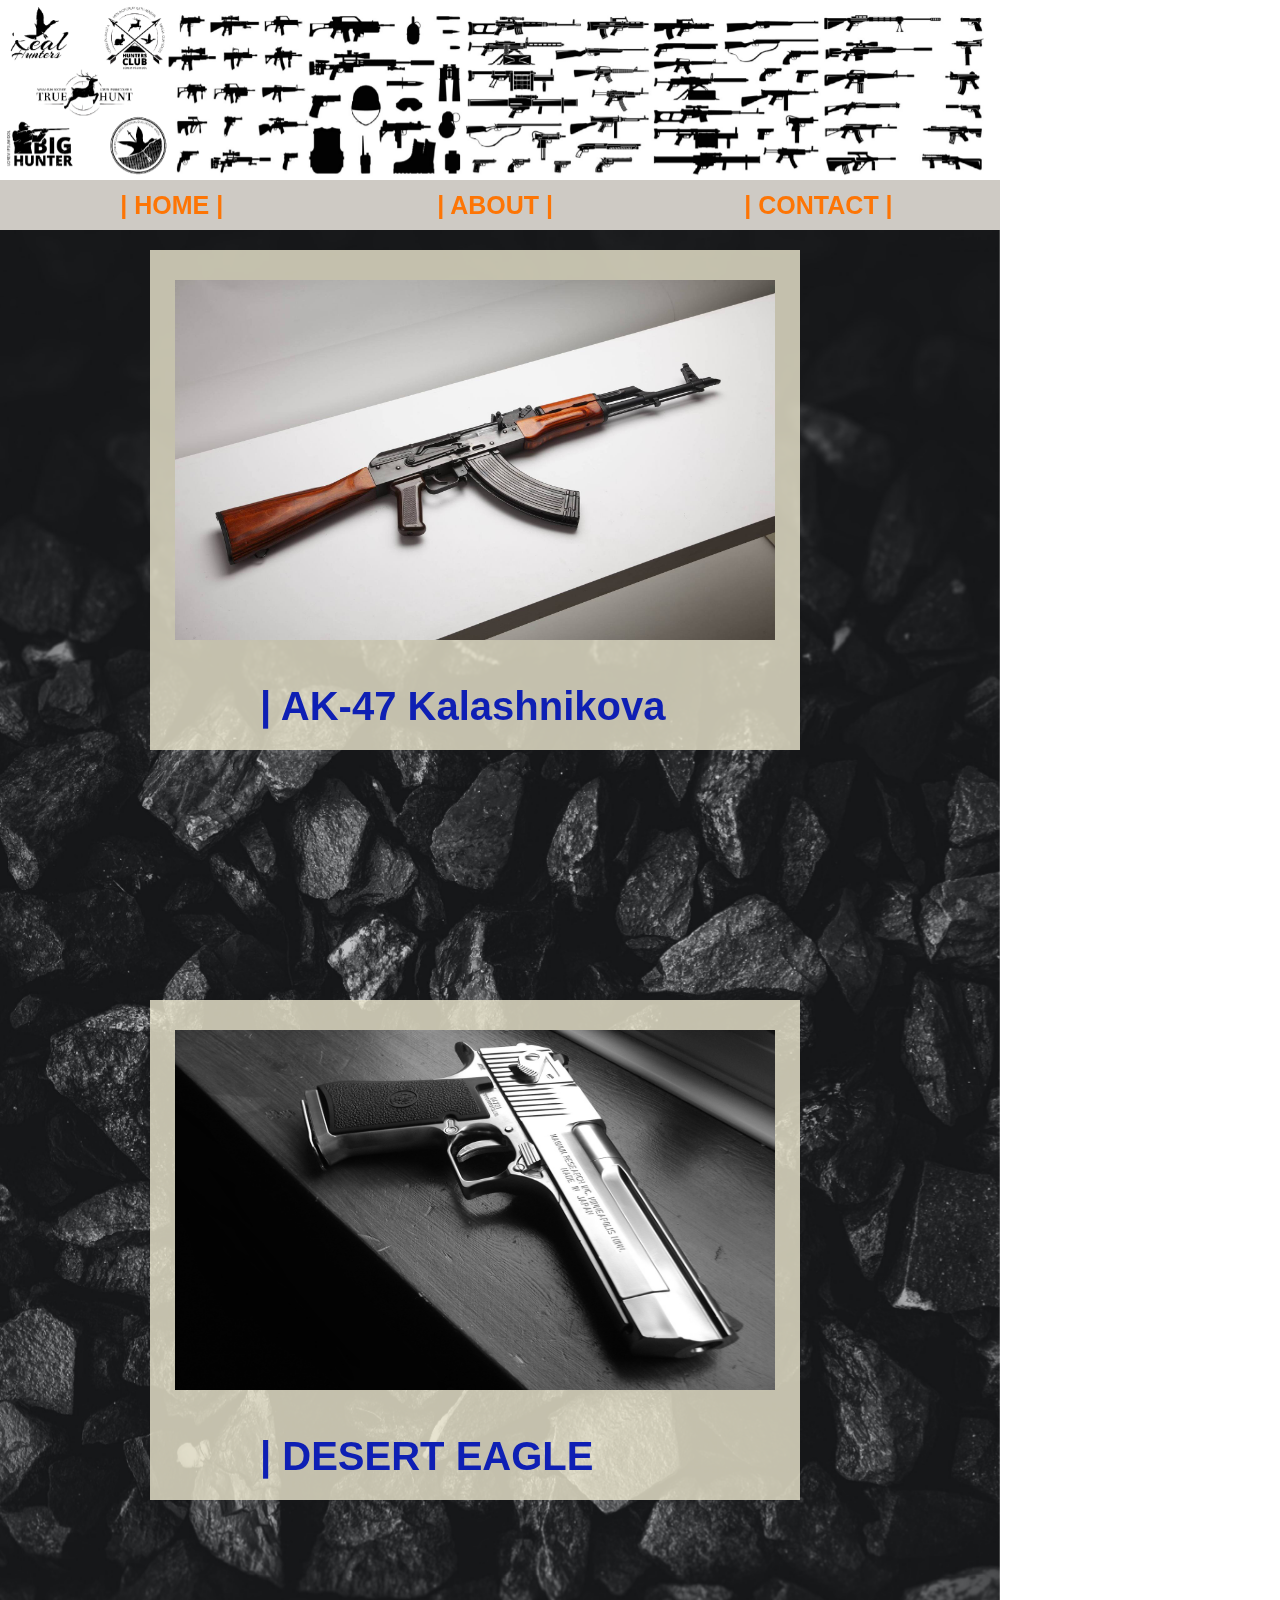
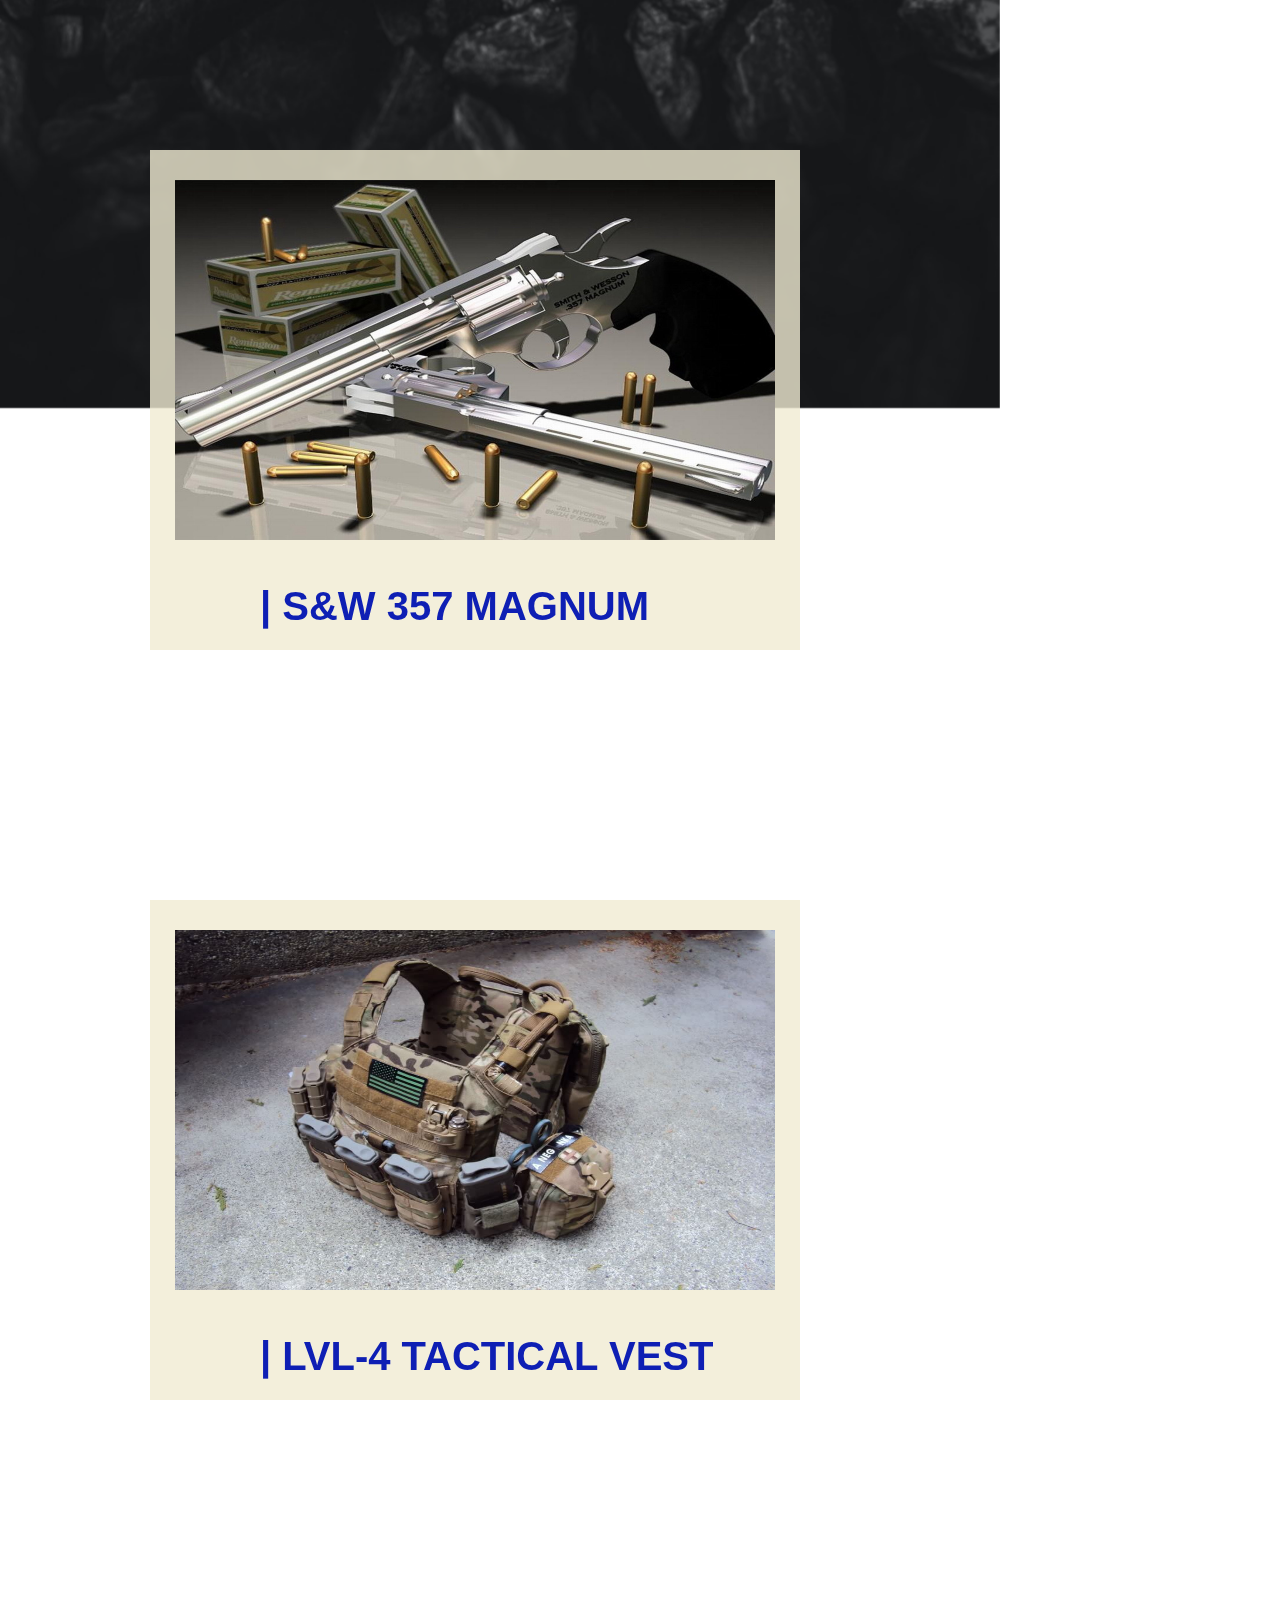
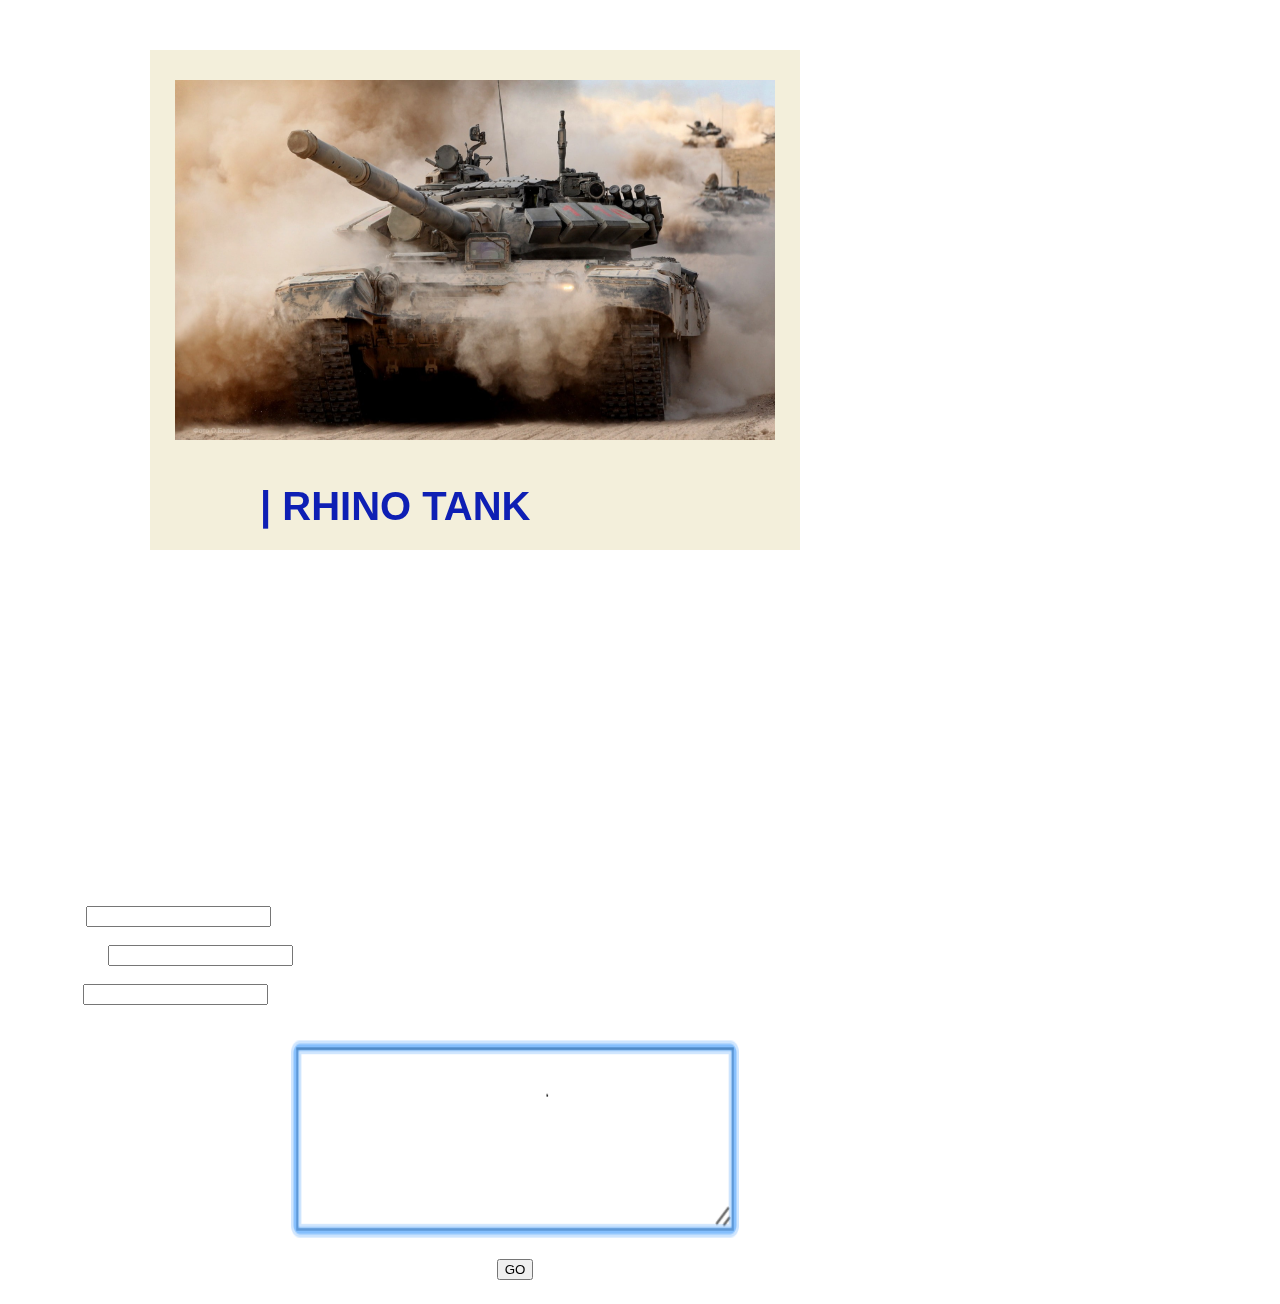
<file: index.html>
<!DOCTYPE HTML>
<html>

<head>
    <link rel="stylesheet" href="style.css">
</head>

<body>

    <div id="header1">
        <img src="images/guns123.png"width="1000px" />
    </div>

            <div id="header">
                <img src="images/wallpaper.jpg" width="100%"  />
            </div>

    <div id="tabs-top">
            <a href="index.html">| HOME |</a>
            <a href="about.html">| ABOUT  | </a>
            <a href="contact.html"> | CONTACT |</a>
    </div>

<a class="ak47" href="ak47.html"> 
    <img src="images/ak47.jpg"height="250px"/>                 
    <h3>|  AK-47  Kalashnikova</h3>                          
</a>

<a class="ak47" href="deagle.html">
    <img src="images/Guns Weapons Silver Desert Eagle.jpeg"height="250px"/>
        
    <h3> | DESERT EAGLE </h3>                             
</a>
   
<a class="ak47" href="magnum.html">
    <img src="images/357mag.jpg"height="250px"/>
        
    <h3> | S&W 357 MAGNUM </h3>
</a>

<a class="ak47" href="vest.html">
    <img src="images/armor.jpg"height="250px"/>
    
    <h3> | LVL-4 TACTICAL VEST </h3>
</a>

<a class="ak47" href="tank.html">
    <img src="images/tank.jpg"height="250px"/>
    
    <h3> | RHINO TANK </h3>
</a>

<div id="end">

<p>Thanks for shopping at our site for all your tactical and safety equipment. Feel free to drop a comment 
    to let us know if theres &nbsp&nbsp &nbsp&nbsp something we can do better. If you require an item that we currently do not stock , 
    let us know and we will source it out for you.</p>


<br><br><br>

    <label for="first name">Name : </label><input type="text" id="first name"/>
<br><br>
    <label for="first name">Surname : </label><input type="text" id="first name"/>
<br><br>
    <label for="first name">Email : </label><input type="text" id="first name"/>
<br><br>

<p align="center"><img src="images/comment.png" width="450" height="200" ></p>
   
<a href="index.html"><p align="center"><input type="submit" value="GO"></p></a>
</div>
</div>


</body>



</html>
</file>
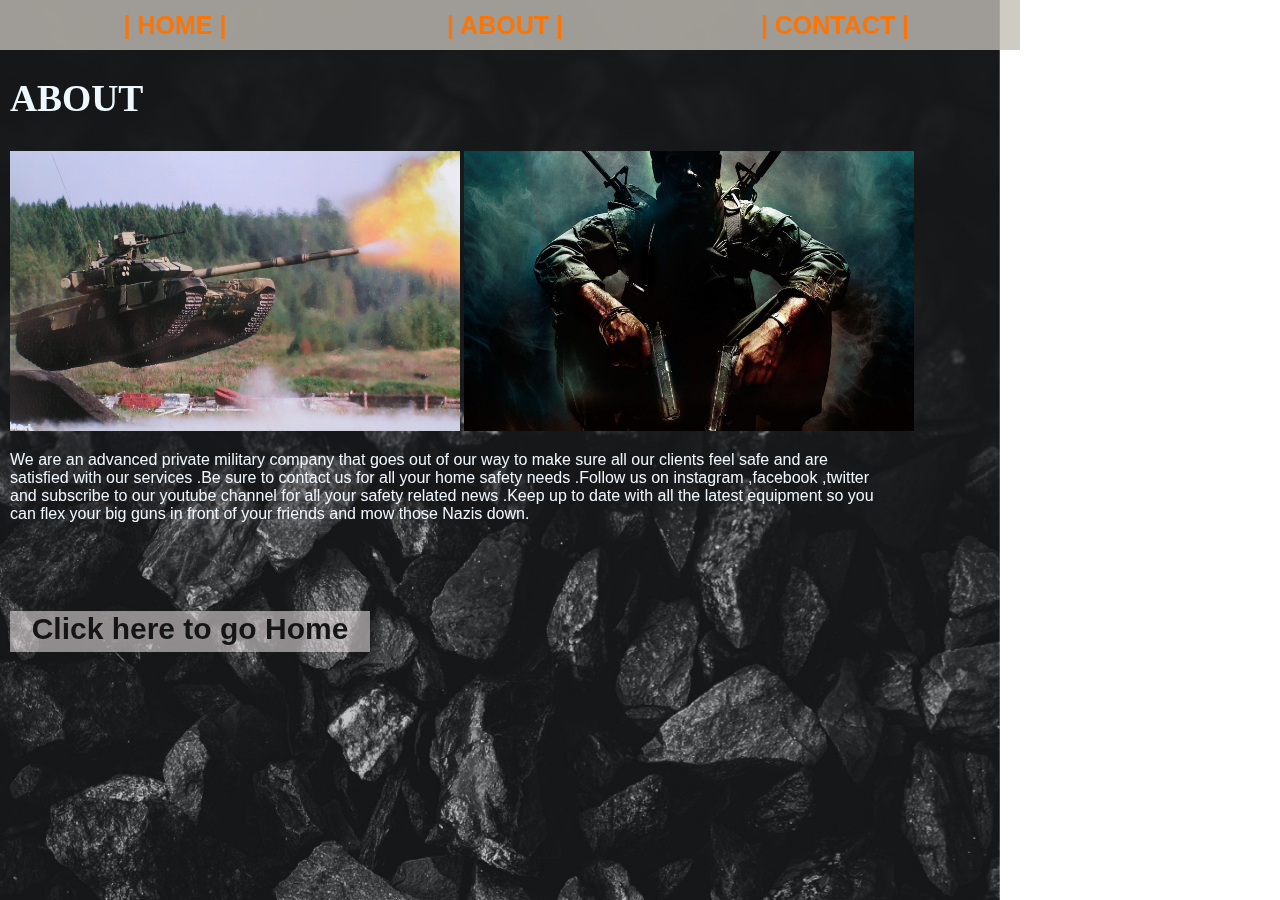
<file: about.html>
<!DOCTYPE HTML>
<html>
<head>
    <link rel="stylesheet" href="style.css">
</head>
<body>
  
    <div id="header2">
        <img src="images/wallpaper.jpg" width="100%"  />
  </div>
  <div id="tabs-top1">
        <a href="index.html">| HOME |</a>
        <a href="about.html">| ABOUT  | </a>
        <a href="contact.html">| CONTACT |</a>
        <br><br>

        <div id="head">
<h2>ABOUT</h2>
</div>
        <div id="ak47">
        <img src="images/tank3.jpg"width="450px" height="280px"/>
        <img src="images/blackops.jpg"width="450px" height="280px"/>
</div>

<div id="para">

    <p>
        We are an advanced private military company that goes out of our way to make sure all our clients feel safe and are satisfied with our services .Be sure to contact us for all your home safety needs .Follow us on instagram ,facebook ,twitter and subscribe to our youtube channel for all your safety related news .Keep up to date with all the latest equipment so you can flex your big guns in front of your friends and mow those Nazis down.
    </p>



<br><br><br><br>
<div id="btn1">
    
    
    <a class="btn add to cart" href="index.html">Click here to go Home</a>
</div>

</body>

</html>
</file>
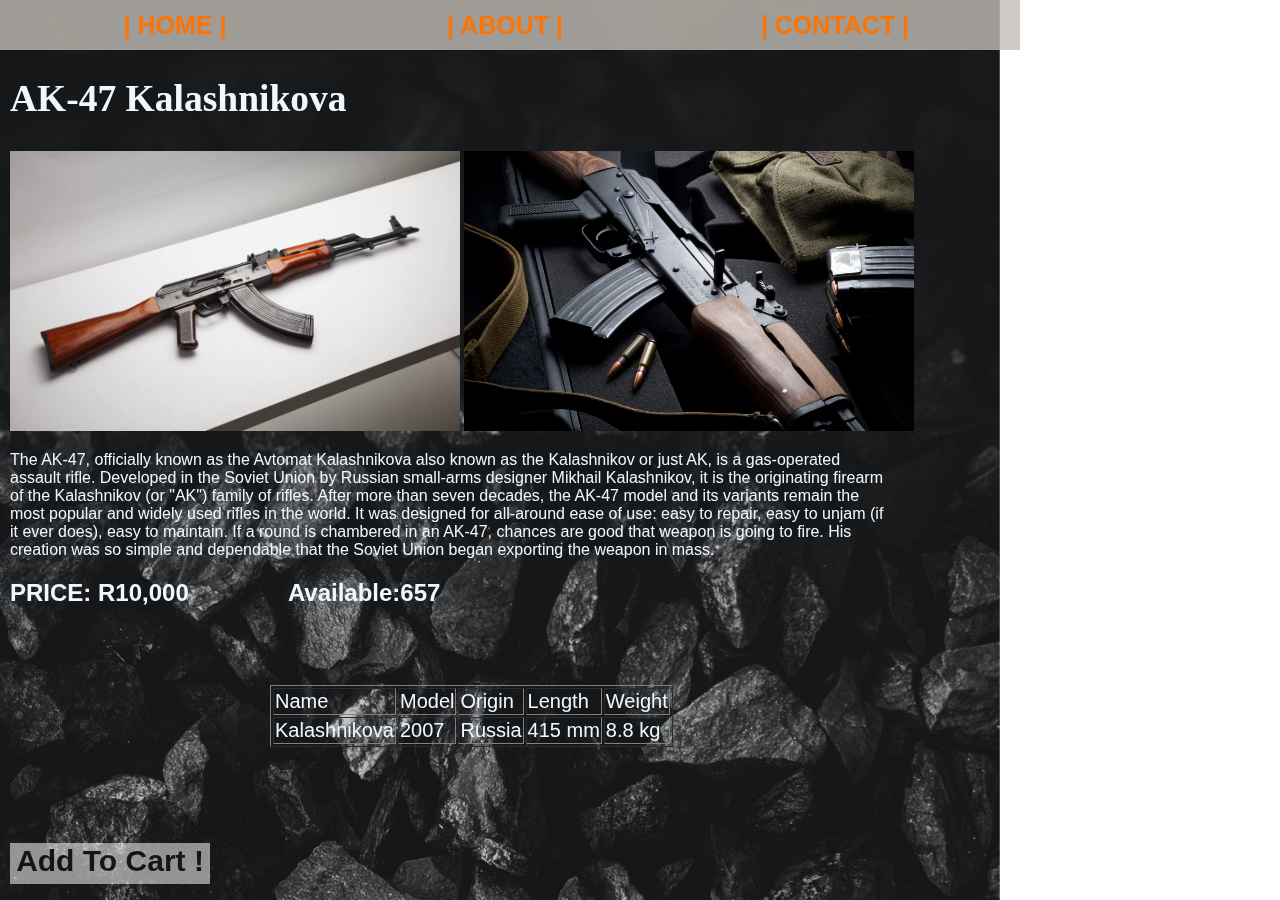
<file: ak47.html>
<!DOCTYPE HTML>
<html>
<head>
    <link rel="stylesheet" href="style.css">
</head>
<body>
  
    <div id="header2">
        <img src="images/wallpaper.jpg" width="100%"  />
  </div>
  <div id="tabs-top1">
        <a href="index.html">| HOME |</a>
        <a href="about.html">| ABOUT  | </a>
        <a href="contact.html">| CONTACT |</a>
        <br><br>

        <div id="head">
<h2>AK-47 Kalashnikova</h2>
</div>
        <div id="ak47">
        <img src="images/ak47.jpg"width="450px" height="280px"/>
        <img src="images/ak2.jpg"width="450px" height="280px"/>
</div>

<div id="para">

    <p>
        The AK-47, officially known as the Avtomat Kalashnikova also known as the Kalashnikov or just AK, is a gas-operated assault rifle. Developed in the Soviet Union by Russian small-arms designer Mikhail Kalashnikov, it is the originating firearm of the Kalashnikov (or "AK") family of rifles. After more than seven decades, the AK-47 model and its variants remain the most popular and widely used rifles in the world.
        It was designed for all-around ease of use: easy to repair, easy to unjam (if it ever does), easy to maintain. If a round is chambered in an AK-47, chances are good that weapon is going to fire. His creation was so simple and dependable that the Soviet Union began exporting the weapon in mass.
    </p>

<h2>PRICE: R10,000  &nbsp&nbsp&nbsp&nbsp&nbsp&nbsp&nbsp&nbsp&nbsp&nbsp&nbsp&nbsp&nbsp Available:657</h2>
</div>

<div id="table">
<table border="1">
    
<tr>
<td>Name</td>
<td>Model</td>
<td>Origin</td>  
<td>Length</td>
<td>Weight</td>
</tr>

<tr>
    <td>Kalashnikova</td>
    <td>2007</td>
    <td>Russia</td>  
    <td>415 mm</td>
    <td>8.8 kg</td>
    </tr>
</table>

</div>
<br><br><br><br>
<div id="btn">
<a class="btn add to cart" href="index.html">Add To Cart !</a>
</div>

</body>

</html>
</file>
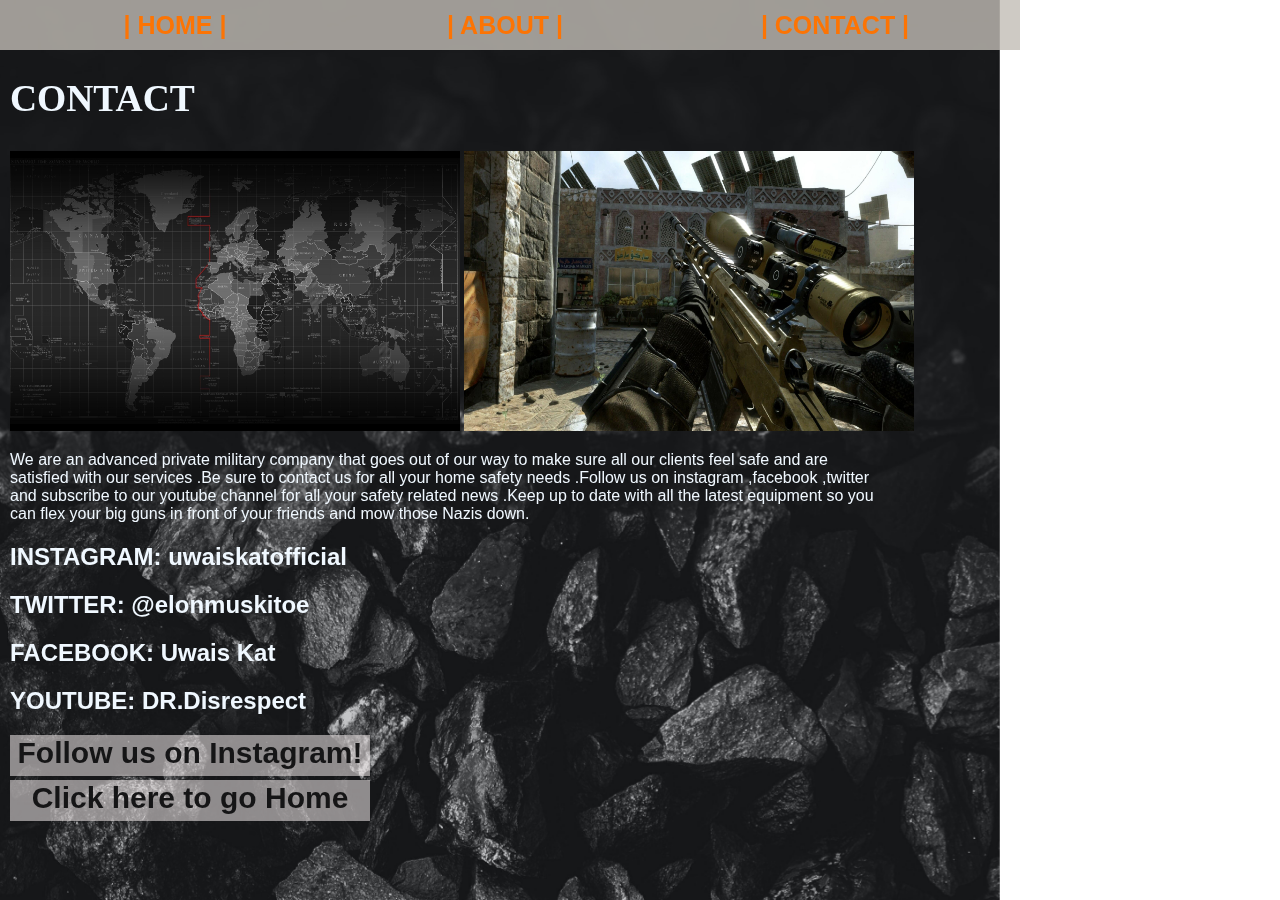
<file: contact.html>
<!DOCTYPE HTML>
<html>
<head>
    <link rel="stylesheet" href="style.css">
</head>
<body>
  
    <div id="header2">
        <img src="images/wallpaper.jpg" width="100%"  />
  </div>
  <div id="tabs-top1">
        <a href="index.html">| HOME |</a>
        <a href="about.html">| ABOUT  | </a>
        <a href="contact.html">| CONTACT |</a>
        <br><br>

        <div id="head">
<h2>CONTACT</h2>
</div>
        <div id="ak47">
      
        <img src="images/map1.jpg"width="450px" height="280px"/>
        <img src="images/gun3.jpg"width="450px" height="280px"/>
</div>

<div id="para">

    <p>
        We are an advanced private military company that goes out of our way to make sure all our clients feel safe and are satisfied with our services .Be sure to contact us for all your home safety needs .Follow us on instagram ,facebook ,twitter and subscribe to our youtube channel for all your safety related news .Keep up to date with all the latest equipment so you can flex your big guns in front of your friends and mow those Nazis down.
    </p>

<h2>INSTAGRAM: uwaiskatofficial </h2>
<h2> TWITTER: @elonmuskitoe </h2>
<h2> FACEBOOK: Uwais Kat </h2> 
<h2> YOUTUBE: DR.Disrespect</h2>
</div>


<br><br><br><br>
<div id="btn1">
<a class="btn add to cart" href="https://www.instagram.com/uwaiskatofficial/">Follow us on Instagram!</a>
</div>

<br>

<div id="btn1">
    
    
    <a class="btn add to cart" href="index.html">Click here to go Home</a>
</div>


</body>

</html>
</file>
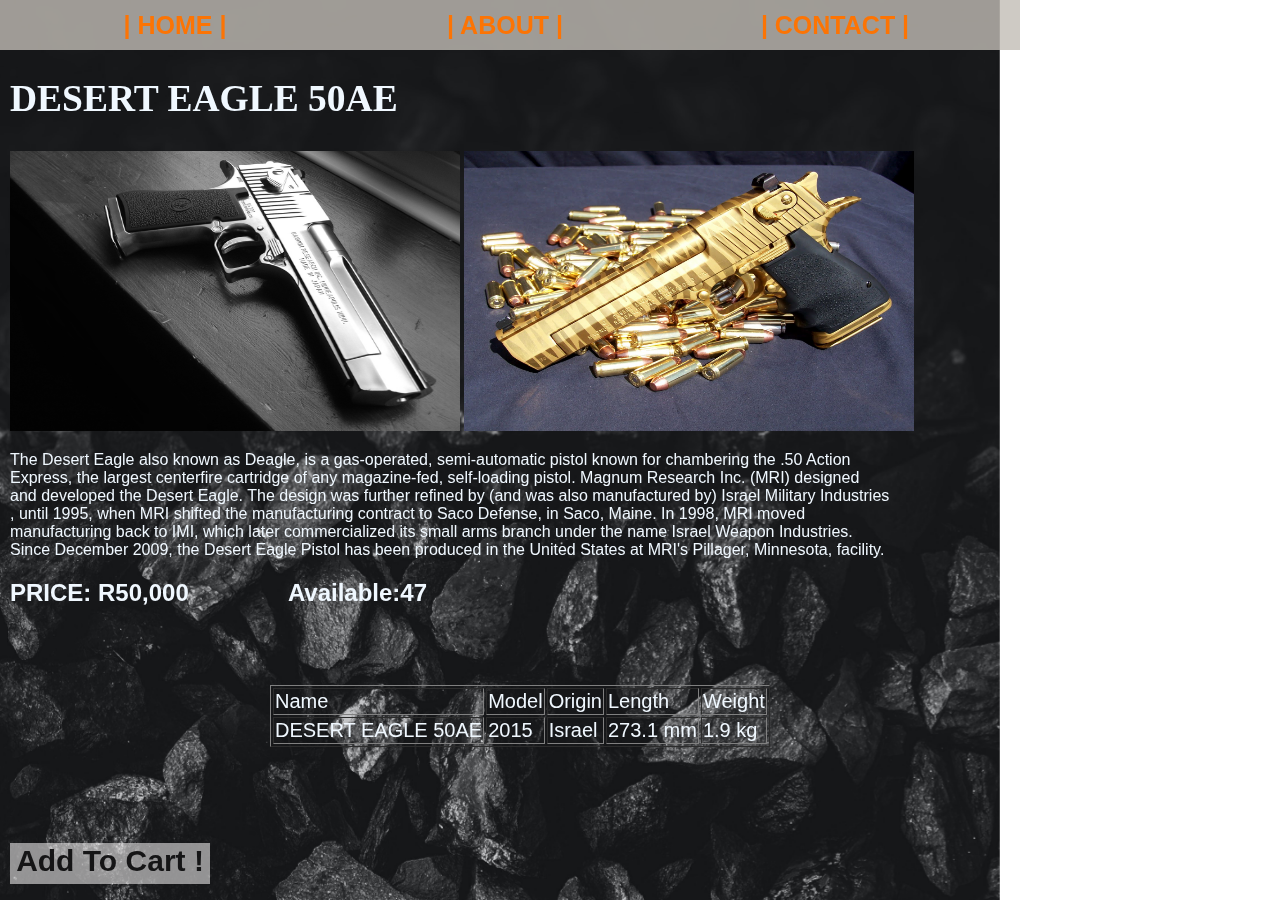
<file: deagle.html>
<!DOCTYPE HTML>
<html>
<head>
    <link rel="stylesheet" href="style.css">
</head>
<body>
  
    <div id="header2">
        <img src="images/wallpaper.jpg" width="100%"  />
  </div>
  <div id="tabs-top1">
        <a href="index.html">| HOME |</a>
        <a href="about.html">| ABOUT  | </a>
        <a href="contact.html">| CONTACT |</a>
        <br><br>

        <div id="head">
<h2>DESERT EAGLE 50AE</h2>
</div>
        <div id="ak47">
        <img src="images/Guns Weapons Silver Desert Eagle.jpeg"width="450px" height="280px"/>
        <img src="images/gold deagle.jpg"width="450px" height="280px"/>
</div>

<div id="para">

    <p>
        The Desert Eagle also known as Deagle, is a gas-operated, semi-automatic pistol known for chambering the .50 Action Express, the largest centerfire cartridge of any magazine-fed, self-loading pistol.

Magnum Research Inc. (MRI) designed and developed the Desert Eagle. The design was further refined by (and was also manufactured by) Israel Military Industries , until 1995, when MRI shifted the manufacturing contract to Saco Defense, in Saco, Maine. In 1998, MRI moved manufacturing back to IMI, which later commercialized its small arms branch under the name Israel Weapon Industries. Since December 2009, the Desert Eagle Pistol has been produced in the United States at MRI's Pillager, Minnesota, facility.
       </p>

<h2>PRICE: R50,000  &nbsp&nbsp&nbsp&nbsp&nbsp&nbsp&nbsp&nbsp&nbsp&nbsp&nbsp&nbsp&nbsp Available:47</h2>
</div>

<div id="table">
<table border="1">
    
<tr>
<td>Name</td>
<td>Model</td>
<td>Origin</td>  
<td>Length</td>
<td>Weight</td>
</tr>

<tr>
    <td>DESERT EAGLE 50AE</td>
    <td>2015</td>
    <td>Israel</td>  
    <td>273.1 mm</td>
    <td>1.9 kg</td>
    </tr>
</table>

</div>
<br><br><br><br>
<div id="btn">
<a class="btn add to cart" href="index.html">Add To Cart !</a>
</div>

</body>

</html>
</file>
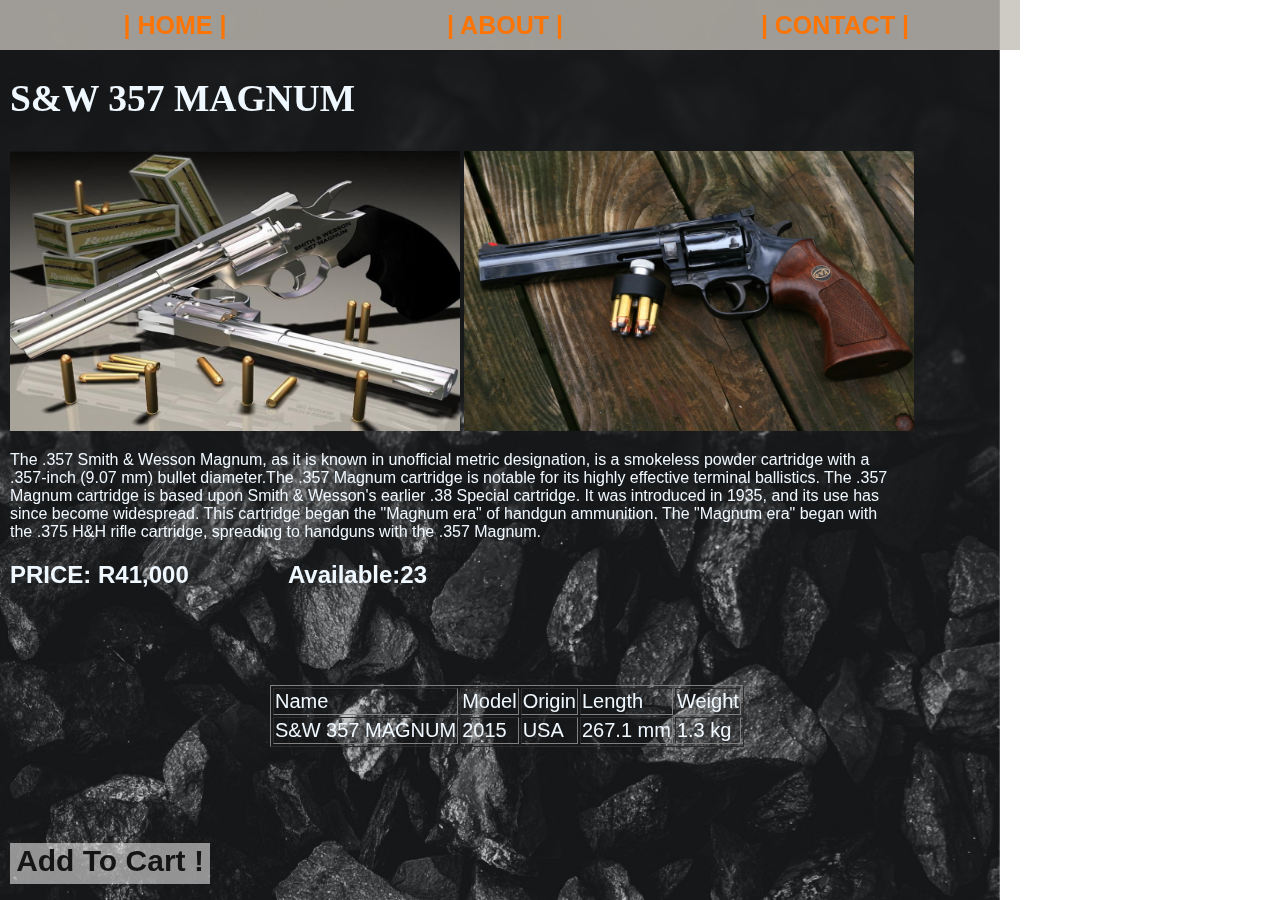
<file: magnum.html>
<!DOCTYPE HTML>
<html>
<head>
    <link rel="stylesheet" href="style.css">
</head>
<body>
  
    <div id="header2">
        <img src="images/wallpaper.jpg" width="100%"  />
  </div>
  <div id="tabs-top1">
        <a href="index.html">| HOME |</a>
        <a href="about.html">| ABOUT  | </a>
        <a href="contact.html">| CONTACT |</a>
        <br><br>

        <div id="head">
<h2>S&W 357 MAGNUM</h2>
</div>
        <div id="ak47">
        <img src="images/357mag.jpg"width="450px" height="280px"/>
        <img src="images/mag2.jpg"width="450px" height="280px"/>
</div>

<div id="para">

    <p>
        The .357 Smith & Wesson Magnum, as it is known in unofficial metric designation, is a smokeless powder cartridge with a .357-inch (9.07 mm) bullet diameter.The .357 Magnum cartridge is notable for its highly effective terminal ballistics.

        The .357 Magnum cartridge is based upon Smith & Wesson's earlier .38 Special cartridge. It was introduced in 1935, and its use has since become widespread. This cartridge began the "Magnum era" of handgun ammunition. The "Magnum era" began with the .375 H&H rifle cartridge, spreading to handguns with the .357 Magnum.
    </p>

<h2>PRICE: R41,000  &nbsp&nbsp&nbsp&nbsp&nbsp&nbsp&nbsp&nbsp&nbsp&nbsp&nbsp&nbsp&nbsp Available:23</h2>
</div>

<div id="table">
<table border="1">
    
<tr>
<td>Name</td>
<td>Model</td>
<td>Origin</td>  
<td>Length</td>
<td>Weight</td>
</tr>

<tr>
    <td>S&W 357 MAGNUM</td>
    <td>2015</td>
    <td>USA</td>  
    <td>267.1 mm</td>
    <td>1.3 kg</td>
    </tr>
</table>

</div>
<br><br><br><br>
<div id="btn">
<a class="btn add to cart" href="index.html">Add To Cart !</a>
</div>

</body>

</html>
</file>
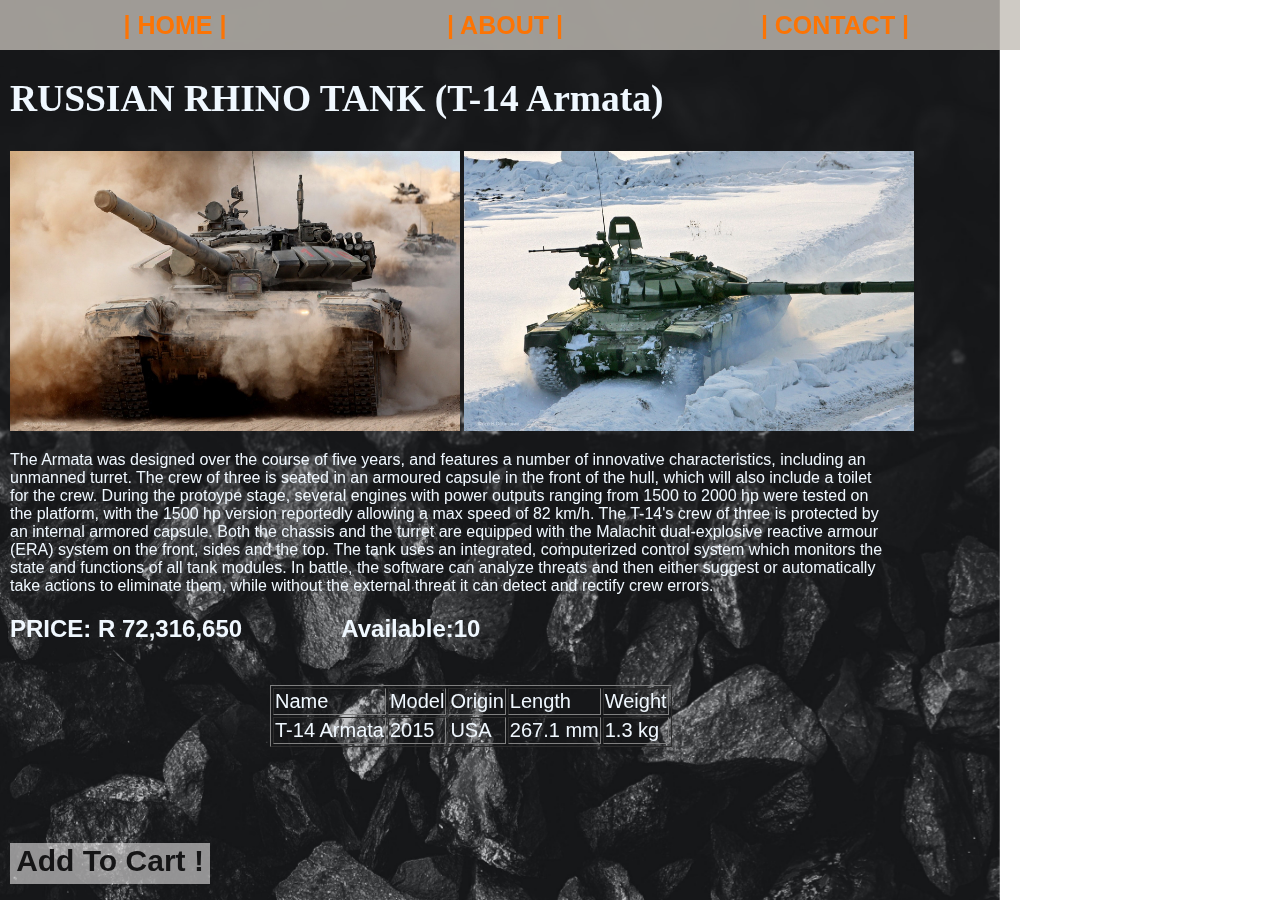
<file: tank.html>
<!DOCTYPE HTML>
<html>
<head>
    <link rel="stylesheet" href="style.css">
</head>
<body>
  
    <div id="header2">
        <img src="images/wallpaper.jpg" width="100%"  />
  </div>
  <div id="tabs-top1">
        <a href="index.html">| HOME |</a>
        <a href="about.html">| ABOUT  | </a>
        <a href="contact.html">| CONTACT |</a>
        <br><br>

        <div id="head">
<h2>RUSSIAN RHINO TANK (T-14 Armata)</h2>
</div>
        <div id="ak47">
        <img src="images/tank.jpg"width="450px" height="280px"/>
        <img src="images/tank2.jpg"width="450px" height="280px"/>
</div>

<div id="para">

    <p>
        The Armata was designed over the course of five years, and features a number of innovative characteristics, including an unmanned turret. The crew of three is seated in an armoured capsule in the front of the hull, which will also include a toilet for the crew.
        During the protoype stage, several engines with power outputs ranging from 1500 to 2000 hp were tested on the platform, with the 1500 hp version reportedly allowing a max speed of 82 km/h.
        The T-14's crew of three is protected by an internal armored capsule. Both the chassis and the turret are equipped with the Malachit dual-explosive reactive armour (ERA) system on the front, sides and the top. The tank uses an integrated, computerized control system which monitors the state and functions of all tank modules. In battle, the software can analyze threats and then either suggest or automatically take actions to eliminate them, while without the external threat it can detect and rectify crew errors.
    </p>

<h2>PRICE: R 72,316,650  &nbsp&nbsp&nbsp&nbsp&nbsp&nbsp&nbsp&nbsp&nbsp&nbsp&nbsp&nbsp&nbsp Available:10</h2>
</div>

<div id="table">
<table border="1">
    
<tr>
<td>Name</td>
<td>Model</td>
<td>Origin</td>  
<td>Length</td>
<td>Weight</td>
</tr>

<tr>
    <td>T-14 Armata</td>
    <td>2015</td>
    <td>USA</td>  
    <td>267.1 mm</td>
    <td>1.3 kg</td>
    </tr>
</table>

</div>
<br><br><br><br>
<div id="btn">
<a class="btn add to cart" href="index.html">Add To Cart !</a>
</div>




</body>

</html>
</file>
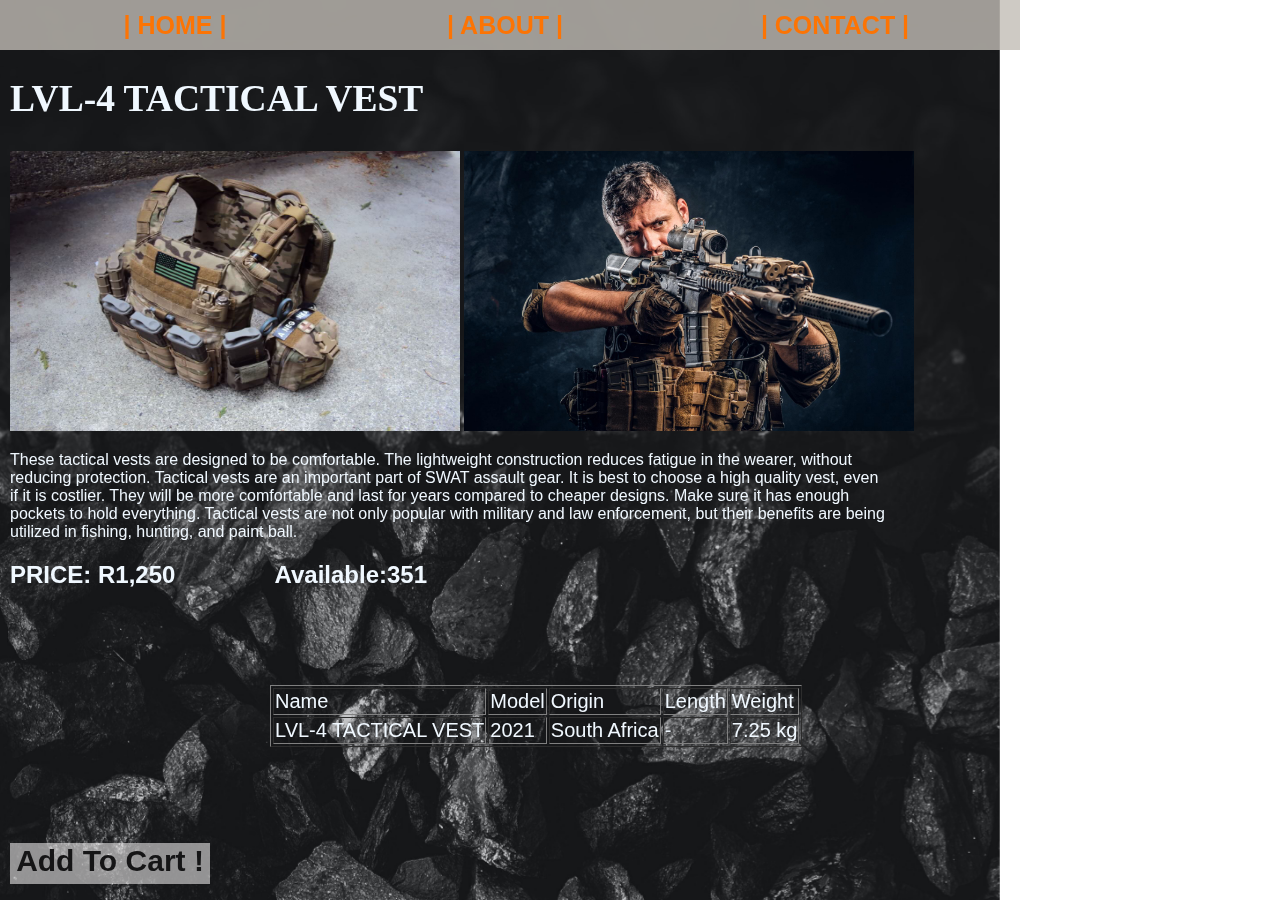
<file: vest.html>
<!DOCTYPE HTML>
<html>
<head>
    <link rel="stylesheet" href="style.css">
</head>
<body>
  
    <div id="header2">
        <img src="images/wallpaper.jpg" width="100%"  />
  </div>
  <div id="tabs-top1">
        <a href="index.html">| HOME |</a>
        <a href="about.html">| ABOUT  | </a>
        <a href="contact.html">| CONTACT |</a>
        <br><br>

        <div id="head">
<h2>LVL-4 TACTICAL VEST</h2>
</div>
        <div id="ak47">
        <img src="images/armor.jpg"width="450px" height="280px"/>
        <img src="images/armor2.jpg"width="450px" height="280px"/>
</div>

<div id="para">

    <p>
        These tactical vests are designed to be comfortable. The lightweight construction reduces fatigue in the wearer, without reducing protection. Tactical vests are an important part of SWAT assault gear. It is best to choose a high quality vest, even if it is costlier. They will be more comfortable and last for years compared to cheaper designs. Make sure it has enough pockets to hold everything. Tactical vests are not only popular with military and law enforcement, but their benefits are being utilized in fishing, hunting, and paint ball.
    </p>

<h2>PRICE: R1,250  &nbsp&nbsp&nbsp&nbsp&nbsp&nbsp&nbsp&nbsp&nbsp&nbsp&nbsp&nbsp&nbsp Available:351</h2>
</div>

<div id="table">
<table border="1">
    
<tr>
<td>Name</td>
<td>Model</td>
<td>Origin</td>  
<td>Length</td>
<td>Weight</td>
</tr>

<tr>
    <td>LVL-4 TACTICAL VEST</td>
    <td>2021</td>
    <td>South Africa</td>  
    <td>-</td>
    <td>7.25 kg</td>
    </tr>
</table>

</div>
<br><br><br><br>
<div id="btn">
<a class="btn add to cart" href="index.html">Add To Cart !</a>
</div>

</body>

</html>
</file>
<file: style.css>
body{
    padding: 0;
    margin: 0;
    font-family: Helvetica;
    width:1000px;
}

#header1{
    position:fixed;
    top:0;
    left: 0;
    z-index : 500;
    z-index: 700;
}


#header{
    position: fixed;
    top:230px;
    left: 0;
    z-index : 500;
    width   :1000px;
    height  :950px;
    background-repeat: repeat-x;
}


#tabs-top{
    position: fixed;
    top     : 180px;
    left    : 0;
    z-index : 700;
    height  : 40px;
    background-color:whitesmoke;
    font-family:Arial, Helvetica, sans-serif;
    text-decoration : none;
    background      : rgba(194, 189, 181, 0.8);
    width           : 980px;
    height          : 30px;
    display         : block;
    margin          : auto;
    margin-top      : 0px;
    padding         : 10px; 
}

#tabs-top a{
    float   : left;
    display : block;
    width   : 33%;
    height  :40px;
    font-weight : 700;
    color       : rgba(255, 115, 0, 0.973);
    text-align  : center;
    text-decoration : none;
    padding-top     : 1px;  
    font-size: 25px;
}

a.ak47{
    position:relative;
    z-index: 600;
    text-decoration : none;
    background      : rgba(240, 235, 210, 0.8);
    width           : 540px;
    height          : 500px;
    display         : block;
    margin-left: 150px;
    margin-top      : 250px;
    padding         : 1px; 
    padding: 0 0 0 110px;
    margin-bottom: 24px;
    
}

.ak47 img{
    height : 360px;
    width   : 600px;
    margin-top: 30px;
  margin-left: -85px;
 
   
}

.ak47 h3{
    padding : 0;
    margin-bottom :0;
    font-size: 40px;
    width :600px ;
    color : #0e1fb4;
}

.ak47 p{
    margin  : 0;
    padding : 10;
    width   : 500px;
    color   :  rgba(255, 115, 0, 0.973);
}


#head {
   position: relative;
color: aliceblue;
font-family: 'Times New Roman', Times, serif;
font-size: 25px;
}

#para {
   color: aliceblue;
   width: 880px;
  float: left;
}

#tabs-top1{
    position: relative;
    top     : 0px;
    left    : 0;
    z-index : 700;
    height  : 40px;
    background-color:whitesmoke;
    font-family:Arial, Helvetica, sans-serif;
    text-decoration : none;
    background      : rgba(194, 189, 181, 0.8);
    width           : 1000px;
    height          : 30px;
    display         : block;
    margin          : auto;
    margin-top      : 0px;
    padding         : 10px; 
    
}

#tabs-top1 a{
    float   : left;
    display : block;
    width   : 33%;
    height  :40px;
    font-weight : 700;
    color       : rgba(255, 115, 0, 0.973);
    text-align  : center;
    text-decoration : none;
    padding-top     : 1px;  
    font-size: 25px;
}


#header2{
    position: fixed;
    top:0px;
    left: 0;
    z-index : 500;
    width   :1000px;
    height  :950px;
    background-repeat: repeat-x;
}

#table {
    font-size: 20px;
    color: aliceblue;
    position: relative;
    z-index: 600;
    text-decoration : none;
    display         : block;
    margin-left: 150px;
    margin-top      : 250px;
    padding         : 1px; 
    padding: 0 0 0 110px;
    margin-bottom: 24px;
}

#btn {
    background-color:rgba(248, 246, 246, 0.555);
    border:none;
    text-align: center;
    display: inline-block;


}

#btn a{
    float   : left;
    display : block;
    width   : 200px;
    height  :40px;
    font-weight : 700;
    color       : rgba(17, 17, 19, 0.973);
    text-align  : center;
    text-decoration : none;
    padding-top     : 1px;  
    font-size: 30px;
}

.btn:hover{
    background-color:whitesmoke;
}

#end{
    
    position:relative;
    z-index: 600;
    text-decoration : none;
  color: white;
    margin-left: -80px;
    margin-top      : 250px;
    padding         : 1px; 
    padding: 0 0 0 110px;
    margin-bottom: 24px; 
}

#btn1 {
    background-color:rgba(241, 233, 233, 0.555);
    border:none;
    text-align: center;
    display: inline-block;


}

#btn1 a{
    float   : left;
    display : block;
    width   : 360px;
    height  :40px;
    font-weight : 700;
    color       : rgba(17, 17, 19, 0.973);
    text-align  : center;
    text-decoration : none;
    padding-top     : 1px;  
    font-size: 30px;
}

.btn1:hover{
    background-color:whitesmoke;
}
</file>
